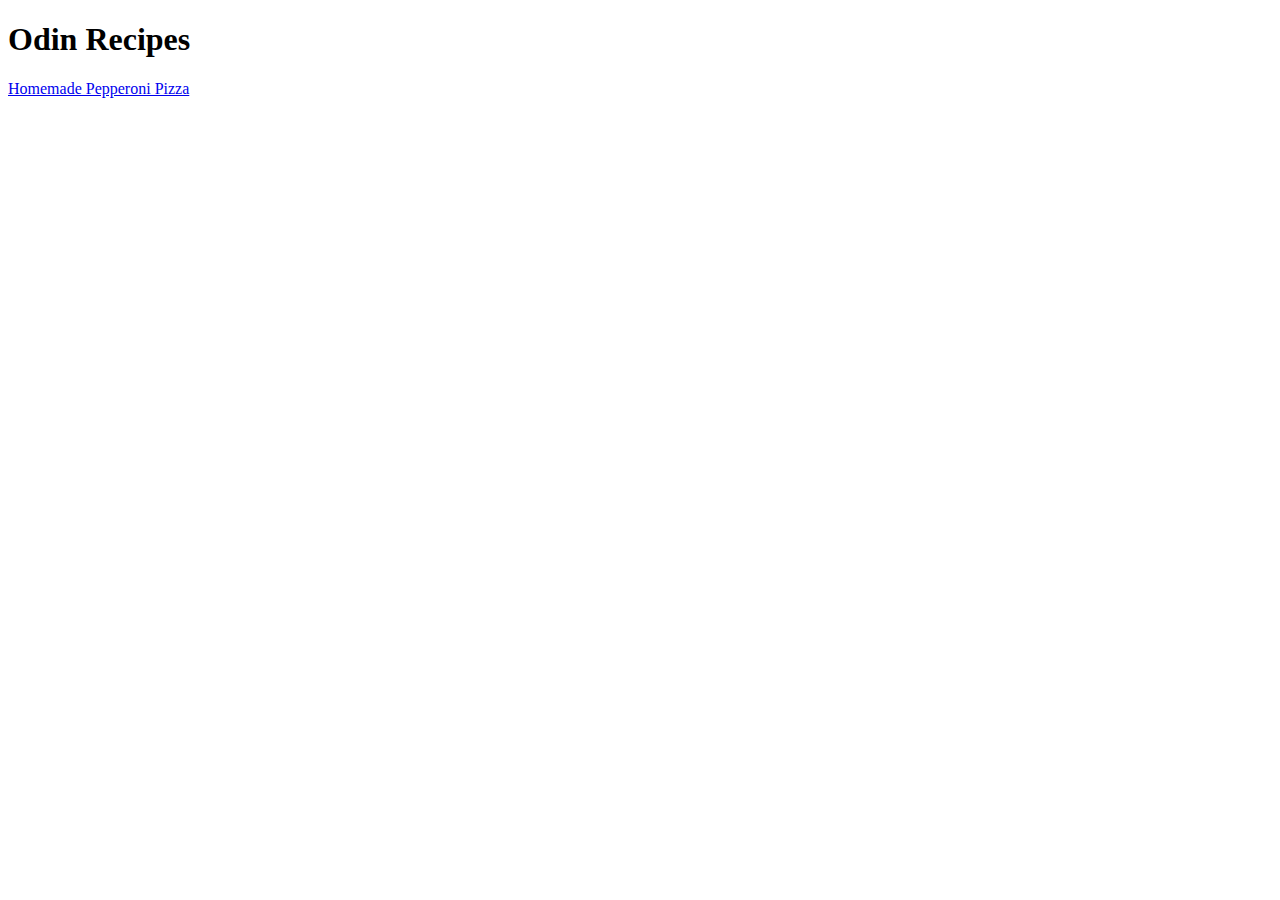
<file: index.html>
<!DOCTYPE html>
<html lang="en">

<head>
    <meta charset="UTF-8">
    <meta name="viewport" content="width=device-width, initial-scale=1.0">
    <title>Odin Recipes</title>
</head>

<body>
    <h1>
        Odin Recipes
    </h1>
    <a href="recipes/pizza.html">Homemade Pepperoni Pizza</a>
</body>

</html>
</file>
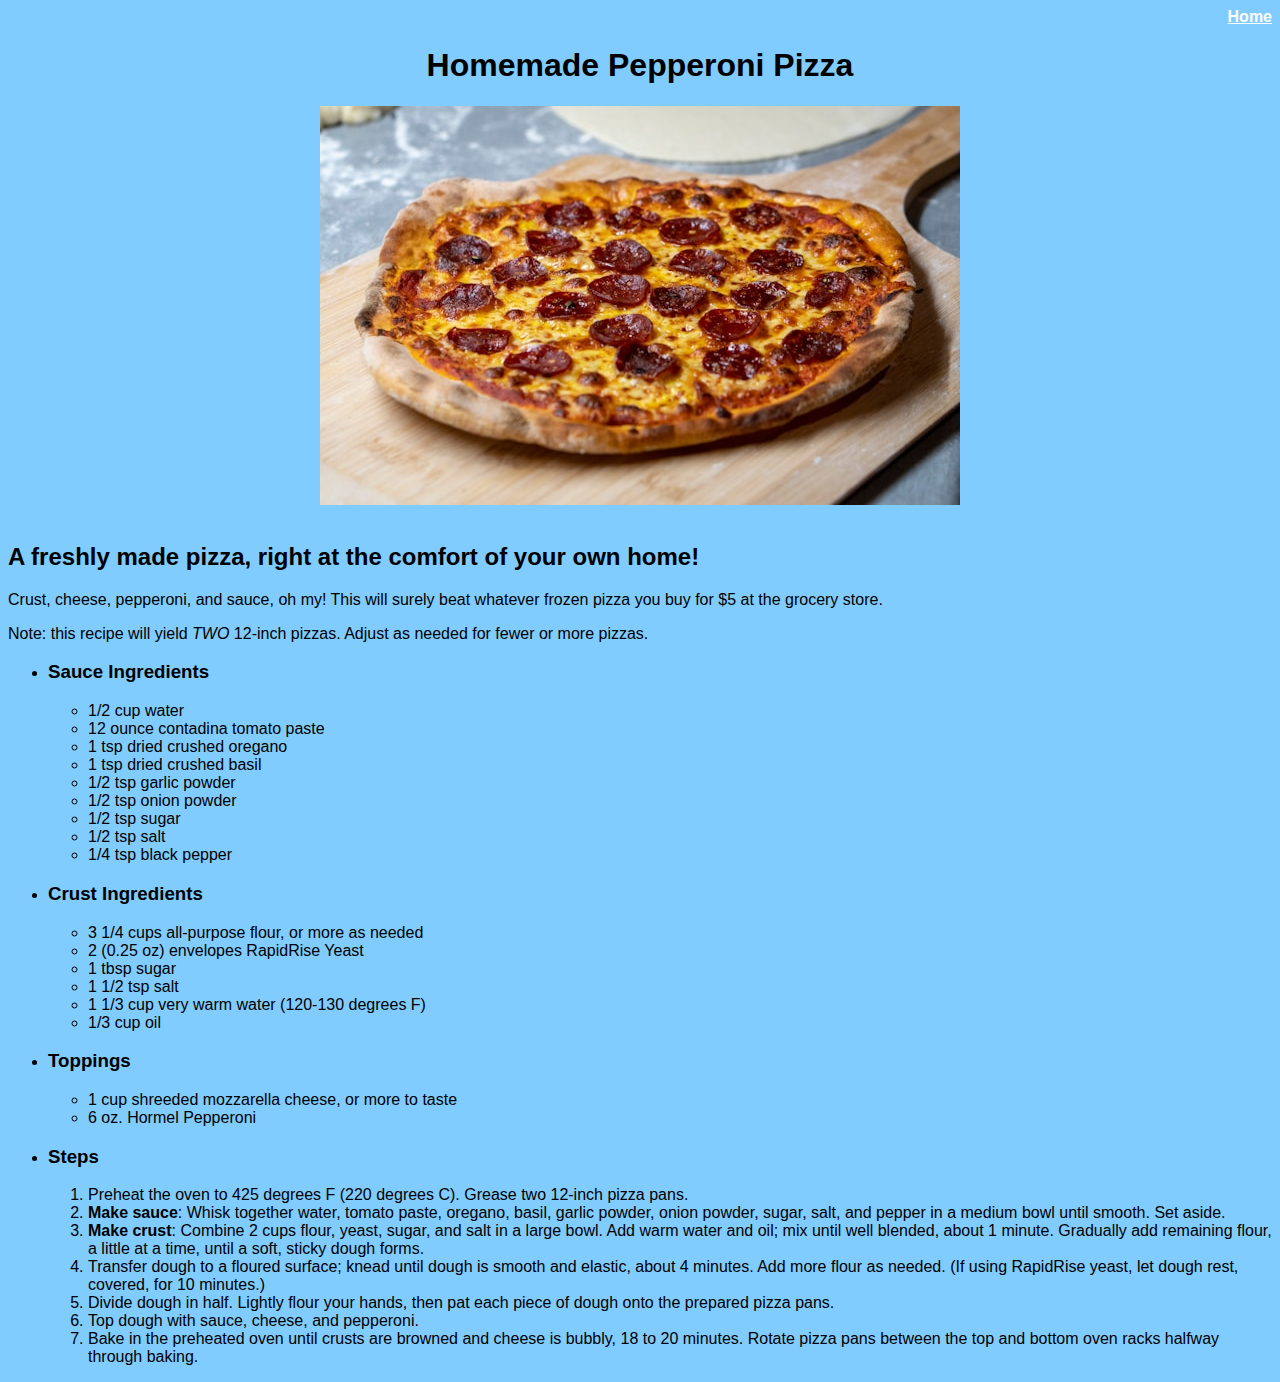
<file: recipes/pizza.html>
<!DOCTYPE html>
<html lang="en">

<head>
    <meta charset="UTF-8">
    <meta name="viewport" content="width=device-width, initial-scale=1.0">
    <link rel="stylesheet" href="../styles.css">
    <title>Homemade Pepperoni Pizza</title>
</head>

<body>
    <a id="homebutton" href="../index.html">Home</a>
    <h1>
        Homemade Pepperoni Pizza
    </h1>
    <img alt="A homemade pepperoni pizza." src="../images/pizza.jpg"><br />
    <h2>A freshly made pizza, right at the comfort of your own home!</h2>
    <p>Crust, cheese, pepperoni, and sauce, oh my! This will surely beat whatever frozen pizza you buy for $5 at the
        grocery
        store.</p>
    <p>
        Note: this recipe will yield <em>TWO</em> 12-inch pizzas. Adjust as needed for fewer or more pizzas.
    </p>
    <ul>
        <li>
            <h3>Sauce Ingredients</h3>
            <ul>
                <li>1/2 cup water</li>
                <li>12 ounce contadina tomato paste</li>
                <li>1 tsp dried crushed oregano</li>
                <li>1 tsp dried crushed basil</li>
                <li>1/2 tsp garlic powder</li>
                <li>1/2 tsp onion powder</li>
                <li>1/2 tsp sugar</li>
                <li>1/2 tsp salt</li>
                <li>1/4 tsp black pepper</li>
            </ul>
        </li>
        <li>
            <h3>Crust Ingredients</h3>
            <ul>
                <li>3 1/4 cups all-purpose flour, or more as needed</li>
                <li>2 (0.25 oz) envelopes RapidRise Yeast</li>
                <li>1 tbsp sugar</li>
                <li>1 1/2 tsp salt</li>
                <li>1 1/3 cup very warm water (120-130 degrees F)</li>
                <li>1/3 cup oil</li>
            </ul>
        </li>
        <li>
            <h3>Toppings</h3>
            <ul>
                <li>1 cup shreeded mozzarella cheese, or more to taste</li>
                <li>6 oz. Hormel Pepperoni</li>
            </ul>
        </li>
        <li>
            <h3>Steps</h3>
            <ol>
                <li>Preheat the oven to 425 degrees F (220 degrees C). Grease two 12-inch pizza pans.</li>
                <li><strong>Make sauce</strong>: Whisk together water, tomato paste, oregano, basil, garlic powder,
                    onion powder, sugar,
                    salt, and pepper in a medium bowl until smooth. Set aside.</li>
                <li><strong>Make crust</strong>: Combine 2 cups flour, yeast, sugar, and salt in a large bowl. Add warm
                    water and oil;
                    mix until well blended, about 1 minute. Gradually add remaining flour, a little at a time, until a
                    soft, sticky dough forms.

                </li>
                <li>Transfer dough to a floured surface; knead until dough is smooth and elastic, about 4 minutes. Add
                    more flour as needed. (If using RapidRise yeast, let dough rest, covered, for 10 minutes.)</li>
                <li>Divide dough in half. Lightly flour your hands, then pat each piece of dough onto the prepared pizza
                    pans.</li>
                <li>Top dough with sauce, cheese, and pepperoni.</li>
                <li>Bake in the preheated oven until crusts are browned and cheese is bubbly, 18 to 20 minutes. Rotate
                    pizza pans between the top and bottom oven racks halfway through baking.</li>
            </ol>
        </li>
    </ul>
</body>

</html>
</file>
<file: styles.css>
body {
    font-family: 'Franklin Gothic Medium', 'Arial Narrow', Arial, sans-serif;
    background-color: #0099FF7f;
    color: #000000;
}

a {
    color: #ffffff;
    font-weight: bolder;
}

#homebutton {
    text-align: right;
    display: block;
}

img {
    margin: auto auto;
    display: block;
}

h1 {
    text-align: center;
}
</file>
